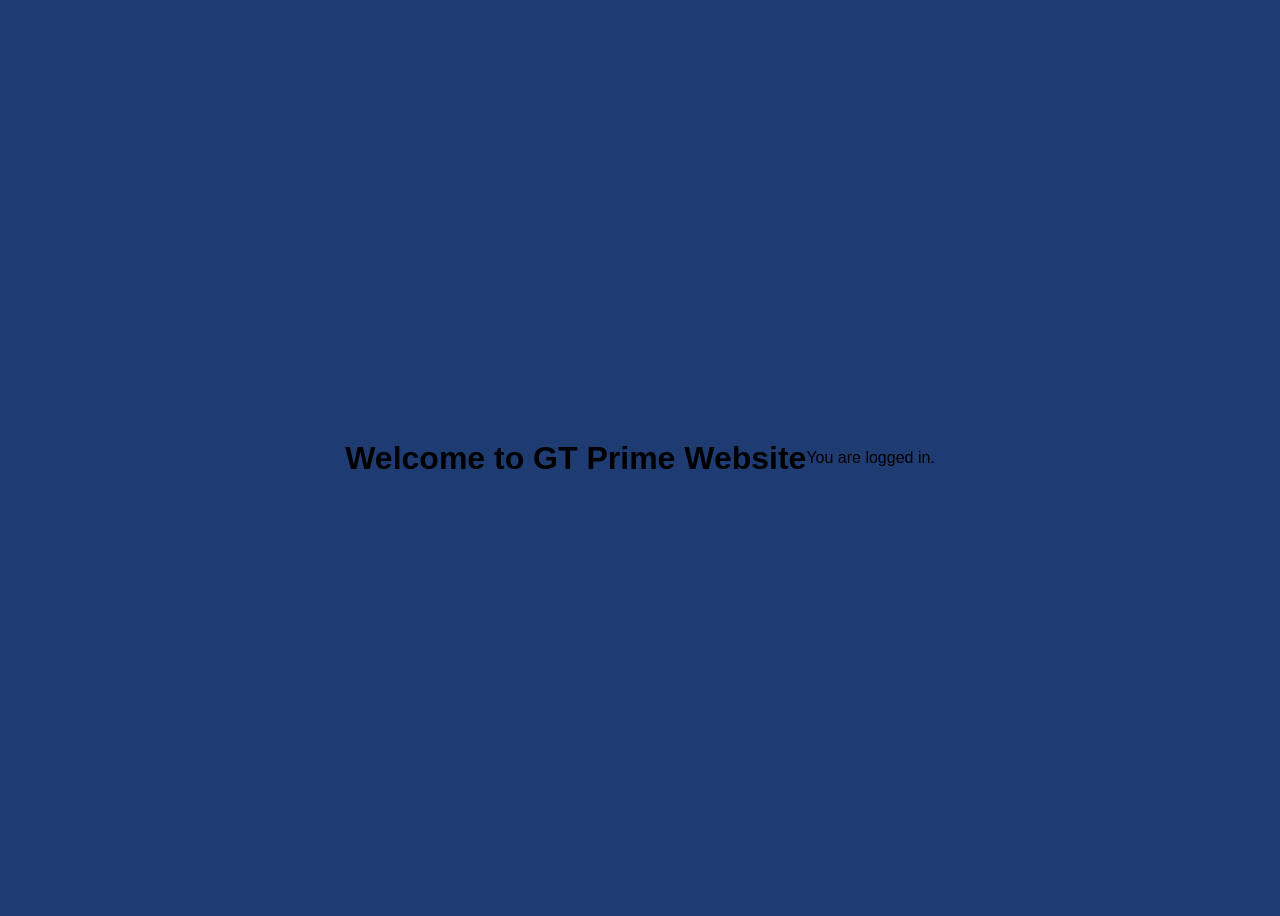
<file: index.html>
<!DOCTYPE html>
<html>
<head>
<title>GT Prime</title>
<link rel="stylesheet" href="style.css">
</head>

<body>

<header>
<h1>Welcome to GT Prime Website</h1>
</header>

<p style="text-align:center;">You are logged in.</p>

</body>
</html>
</file>
<file: style.css>
body{
font-family:Arial;
background:#1e3c72;
display:flex;
justify-content:center;
align-items:center;
height:100vh;
}

.login-box{
background:white;
padding:30px;
width:300px;
border-radius:10px;
text-align:center;
}

input{
width:100%;
padding:10px;
margin:10px 0;
}

button{
padding:10px;
width:100%;
background:#2a5298;
color:white;
border:none;
}
</file>
